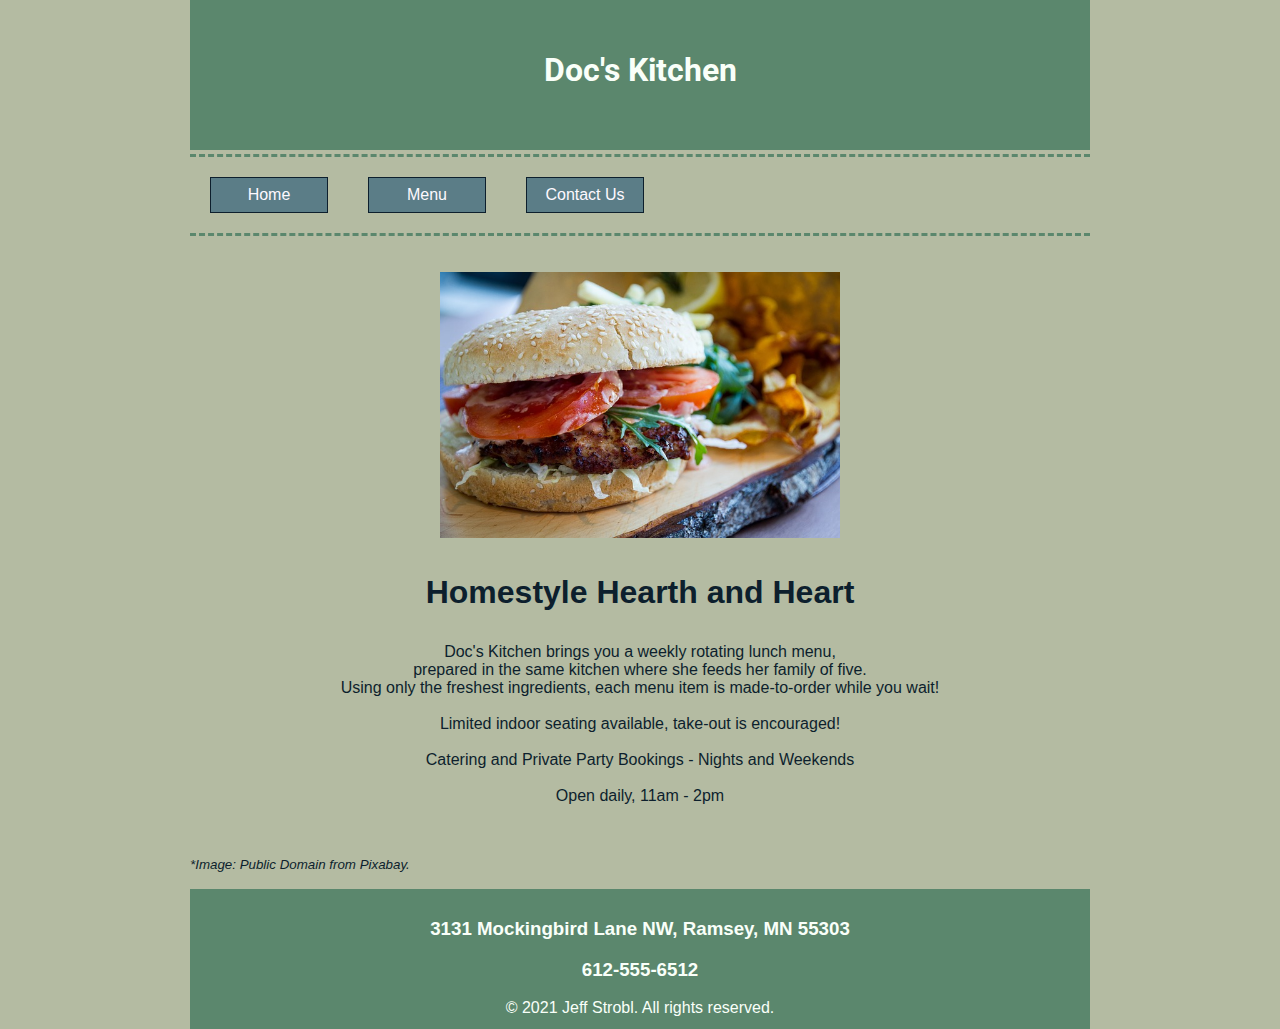
<file: index.html>
<!DOCTYPE html> 
<!--
    Name: Jeff Strobl 
    Date Created: 03.15.21 
    Most recent revision: 03.21.21
-->
<html lang="en"> 
    <head>
        <meta charset="uft-8">
        <meta name="viewport" content="width=device-width, initial-scale=1, shrink-to-fit=no">
    
        <title>Doc's Kitchen</title>
            <!-- Bootstrap CDN copied from https://getbootstrap.com/docs/4.1/getting-started/introduction/ 
            <link rel="stylesheet" href="https://stackpath.bootstrapcdn.com/bootstrap/4.1.3/css/bootstrap.min.css" integrity="sha384-MCw98/SFnGE8fJT3GXwEOngsV7Zt27NXFoaoApmYm81iuXoPkFOJwJ8ERdknLPMO" crossorigin="anonymous">
    -->
            <link href="https://fonts.googleapis.com/css?family=Roboto&display=swap" rel="stylesheet">
            <link href="styles/restaurantStyles.css" rel="stylesheet" type="text/css" />
            <style>
                #table2 {

                }
                .head2 {
                    text-align: left;
                }

            </style>	
    </head>
    <body>
        <header>
            <h1>Doc's Kitchen</h1>
        </header>

        <nav>
            <a href="index.html">Home</a>
            <a href="menu.html">Menu</a>
            <a href="contact.html">Contact Us</a>
            <div class="clear-float"></div>
        </nav>
        
        <br />
        <br />
        <article id="photoDescription">  
            <div style="text-align: center"><img src="images/kitchen-640.jpg" alt="Picture of Hamburger"style width= "400px"; />
            <h1>
                    <p>Homestyle Hearth and Heart</p> 
                </h1>
                    <p>Doc's Kitchen brings you a weekly rotating lunch menu, <br />
                    prepared in the same kitchen where she feeds her family of five.<br />
                    Using only the freshest ingredients, each menu item is made-to-order while you wait!<br />
                    <br />
                    Limited indoor seating available, take-out is encouraged!<br />
                    <br />
                    Catering and Private Party Bookings - Nights and Weekends
                    <br />
                    <br />
                    Open daily, 11am - 2pm</p>
                    <br />
                </div>
                <p><small><em>*Image: Public Domain from Pixabay.</em></small></p>
                
        </article>  

    <footer>
        <h3>
        <p>3131 Mockingbird Lane NW, Ramsey, MN 55303</p>
        <p>612-555-6512</p>
        </h3>
        <p>&copy; 2021 Jeff Strobl. All rights reserved.</p>
    </footer>
         <!-- CDN links copied from https://getbootstrap.com/docs/4.1/getting-started/introduction/ -->
         <script src="https://code.jquery.com/jquery-3.3.1.slim.min.js" integrity="sha384-q8i/X+965DzO0rT7abK41JStQIAqVgRVzpbzo5smXKp4YfRvH+8abtTE1Pi6jizo" crossorigin="anonymous"></script>
         <script src="https://cdnjs.cloudflare.com/ajax/libs/popper.js/1.14.3/umd/popper.min.js" integrity="sha384-ZMP7rVo3mIykV+2+9J3UJ46jBk0WLaUAdn689aCwoqbBJiSnjAK/l8WvCWPIPm49" crossorigin="anonymous"></script>
         <script src="https://stackpath.bootstrapcdn.com/bootstrap/4.1.3/js/bootstrap.min.js" integrity="sha384-ChfqqxuZUCnJSK3+MXmPNIyE6ZbWh2IMqE241rYiqJxyMiZ6OW/JmZQ5stwEULTy" crossorigin="anonymous"></script>
    </body> 
</html
</file>
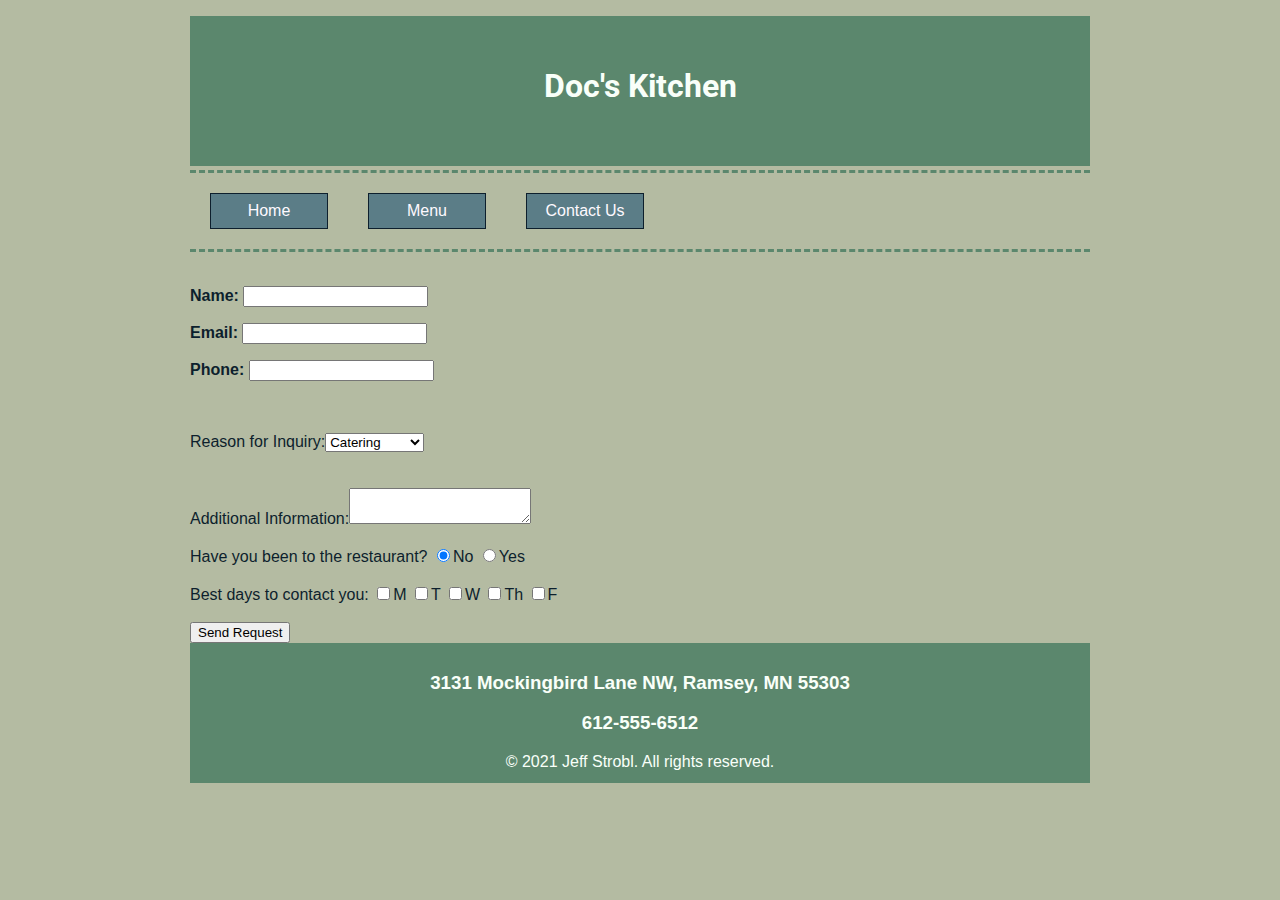
<file: contact.html>
<!DOCTYPE html> 
<!--
    Name: Jeff Strobl 
    Date Created: 03.15.21 
    Most recent revision: 03.21.21
-->
<html lang="en"> 
    <head>
        <p id="home"></p> 
        <title>Doc's Kitchen - Contact</title>
        <link href="https://fonts.googleapis.com/css?family=Roboto&display=swap" rel="stylesheet">
        <link href="styles/restaurantStyles.css" rel="stylesheet" type="text/css" />
        <style>
         .bold_text {
            font-weight: bold;
        }
        </style>	
    </head> 
    
    <body>
        <header>
            <h1>Doc's Kitchen</h1>
        </header>

        <nav>
            <a href="index.html">Home</a>
            <a href="menu.html">Menu</a>
            <a href="contact.html">Contact Us</a>
            <div class="clear-float"></div>
        </nav>
         
        <br />
            <form action="fakePage.html" method="POST">

            <p class="bold_text ">Name: <input type="text" name="name:"/></p>
            <p class="bold_text ">Email: <input type="text" name="email:"/></p>
            <p class="bold_text ">Phone: <input type="text" name="phone:"/></p>

            <br />
            <br />
            Reason for Inquiry:<select name="Reason for Inquiry:">
                <option value="catering">Catering</option>
                <option value="private-party">Private Party</option>
                <option value="feedback">Feedback</option>
                <option value="other">Other</option>
            </select>
            <br />
            <br />
            <br />
            Additional Information:<textarea name="additional-information"></textarea>
            <br />
            <br />
            Have you been to the restaurant?
            <input type="radio" name="answer" value="No" checked />No
            <input type="radio" name="answer" value="Yes" />Yes
            <br />
            <br />
            Best days to contact you:
            <input type="checkbox" name="myChoices" value="monday" />M
            <input type="checkbox" name="myChoices" value="tuesday" />T
            <input type="checkbox" name="myChoices" value="wednesday" />W
            <input type="checkbox" name="myChoices" value="thursday" />Th
            <input type="checkbox" name="myChoices" value="friday" />F
            <br />
            <br />
            <input type="submit" name="submit" value="Send Request"/>
            <br />
        </form>

    <footer>
        <h3>
        <p>3131 Mockingbird Lane NW, Ramsey, MN 55303</p>
        <p>612-555-6512</p>
        </h3>
        <p>&copy; 2021 Jeff Strobl. All rights reserved.</p>
    </footer>
    </body> 
</html
</file>
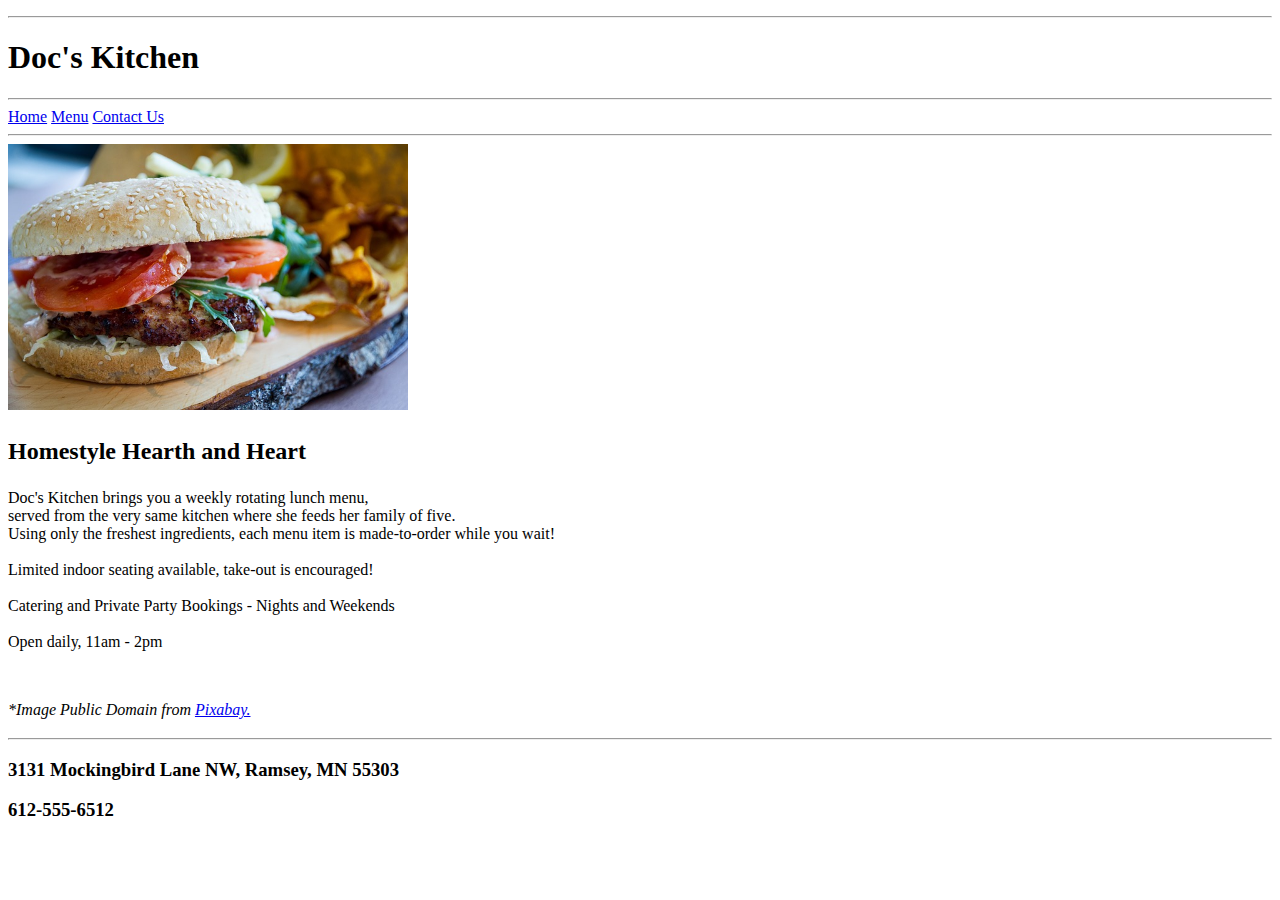
<file: index_backup.html>
<!DOCTYPE html> 
<!--
    Name: Jeff Strobl 
    Date Created: 03.15.21 
    Most recent revision: 03.1.21
-->
<html lang="en"> 
    <head>
        <p id="home"></p> 
        <title>Doc's Kitchen</title>
        <hr />	
    </head> 
    
    <body>
        <header>
            <h1>Doc's Kitchen</h1>
        </header>

        <hr />
        <!-- Nav Links, code pulled from we3 -->
        <div class="topnav">
            <a href="index.html">Home</a>
            <a href="menu.html">Menu</a>
            <a href="contact.html">Contact Us</a>
        </div>
        <hr />


        
        <article id="photoDescription">  
            <img src="images/kitchen-640.jpg" alt="Picture of Hamburger"style width= "400px"; />
                <h2>
                    <p>Homestyle Hearth and Heart</p> 
                </h2>
                    <p>Doc's Kitchen brings you a weekly rotating lunch menu, <br />
                    served from the very same kitchen where she feeds her family of five.<br />
                    Using only the freshest ingredients, each menu item is made-to-order while you wait!<br />
                    <br />
                    Limited indoor seating available, take-out is encouraged!<br />
                    <br />
                    Catering and Private Party Bookings - Nights and Weekends
                    <br />
                    <br />
                    Open daily, 11am - 2pm</p>
                    <br />
                <p><em>*Image Public Domain from <a href="https://pixabay.com/">Pixabay.</a></em></p>
                
        </article>  

    <footer>
        <h3>
        <hr />
        <p>3131 Mockingbird Lane NW, Ramsey, MN 55303</p>
        <p>612-555-6512</p>
        </h3>
    </footer>
    </body> 
</html
</file>
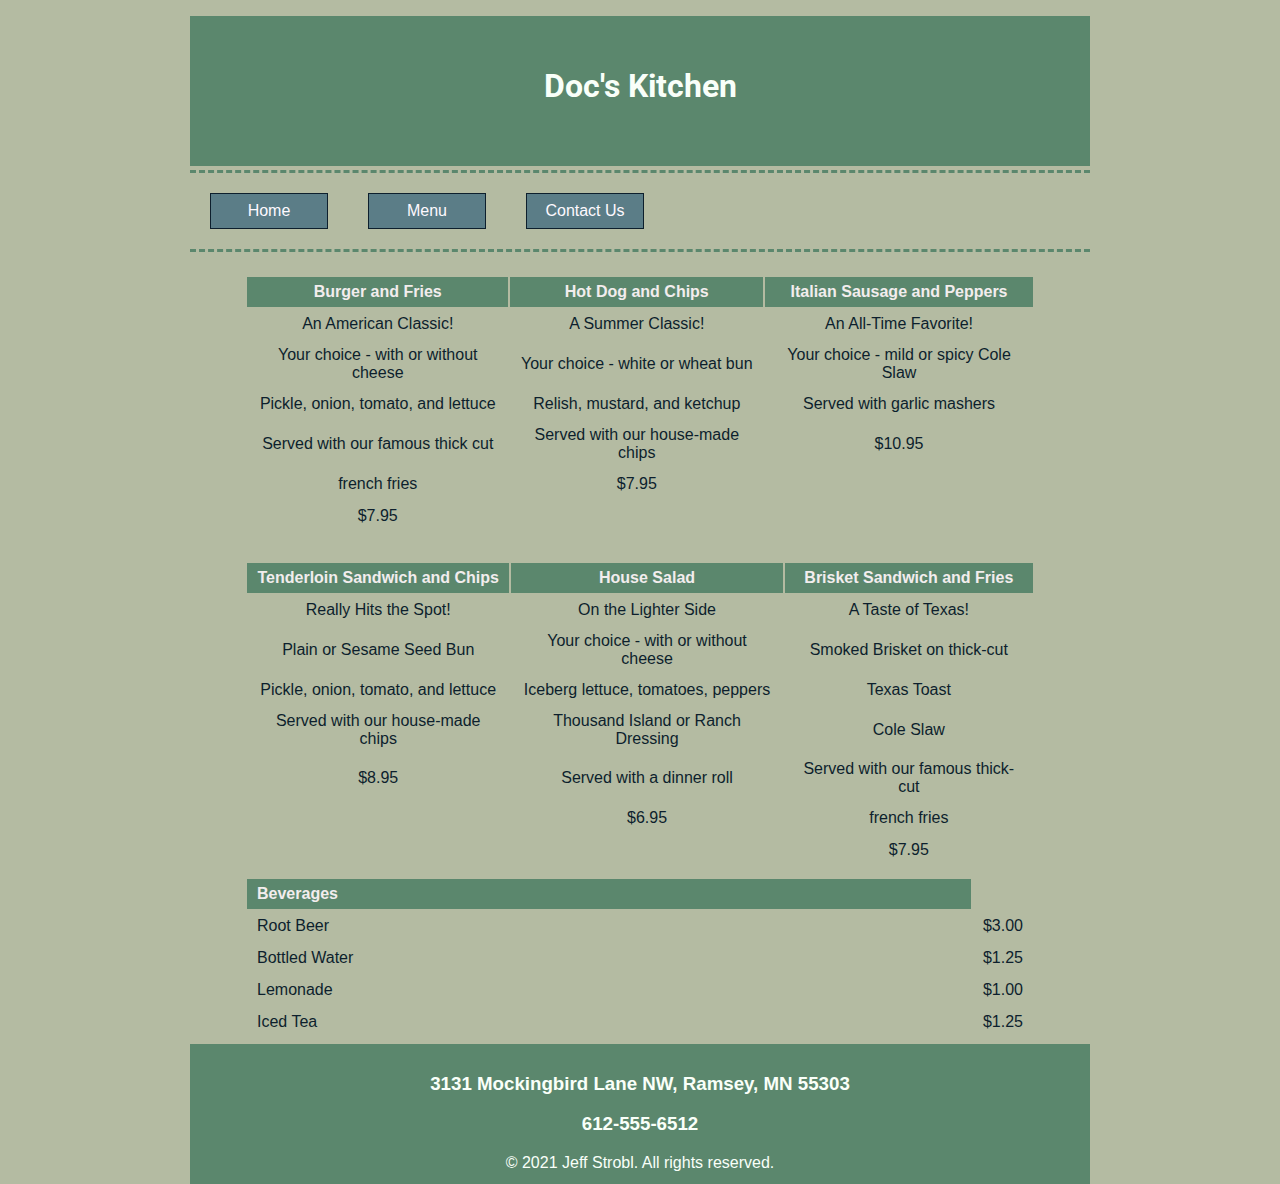
<file: menu.html>
<!DOCTYPE html> 
<!--
    Name: Jeff Strobl 
    Date Created: 03.15.21 
    Most recent revision: 03.22.21
-->
<html lang="en"> 
    <head>
        <p id="home"></p> 
        <title>Doc's Kitchen - Menu</title>
        <link href="https://fonts.googleapis.com/css?family=Roboto&display=swap" rel="stylesheet">
        <link href="styles/restaurantStyles.css" rel="stylesheet" type="text/css" />
        <style>
            table, th, td {
                border: none;
                padding: 5px 10px;
            }
            table{
                width: 90%;
                margin: auto;
            }
            tr {
                height: 30px;
                text-align: center;
            }
            th {
                background-color: #5b876d;
                color: #f2eded;
                text-align: center;
                font-weight: bold;
            }
            #beverages th, #beverages td{
                text-align: left;
            }
            #beverages th{
                width: 100%;
            }
            </style>
    </head> 
    
    <body>
        <header>
            <h1>Doc's Kitchen</h1>
        </header>
            
        <nav>
            <a href="index.html">Home</a>
            <a href="menu.html">Menu</a>
            <a href="contact.html">Contact Us</a>
            <div class="clear-float"></div>
        </nav>


        <br />
        <table>
            
            <tr>
                <th>Burger and Fries</th>
                <th>Hot Dog and Chips</th>
                <th>Italian Sausage and Peppers</th></font-size:>
            </tr>
            <tr>
                <td>An American Classic!</td>
                <td>A Summer Classic!</td>
                <td>An All-Time Favorite!</td>
            </tr>
            <tr>
                <td>Your choice - with or without cheese</td>
                <td>Your choice - white or wheat bun</td>
                <td>Your choice - mild or spicy Cole Slaw</td>
            </tr>
            <tr>
                <td>Pickle, onion, tomato, and lettuce</td>
                <td>Relish, mustard, and ketchup</td>
                <td>Served with garlic mashers</td>
            </tr>
            <tr>
                <td>Served with our famous thick cut</td>
                <td>Served with our house-made chips</td>
                <td>$10.95</td>
            </tr>
            <tr>
                <td>french fries</td>
                <td>$7.95</td>
                <td></td>
            </tr>
            <tr>
                <td>$7.95</td>
                <td></td>
                <td></td>
            </tr>
        </table>
        <br />
        <table>
            <tr>
                <th>Tenderloin Sandwich and Chips</th>
                <th>House Salad</th>
                <th>Brisket Sandwich and Fries</th>
            </tr>
            <tr>
                <td>Really Hits the Spot!</td>
                <td>On the Lighter Side</td>
                <td>A Taste of Texas!</td>
            </tr>
            <tr>
                <td>Plain or Sesame Seed Bun</td>
                <td>Your choice - with or without cheese</td>
                <td>Smoked Brisket on thick-cut</td>
            </tr>
            <tr>
                <td>Pickle, onion, tomato, and lettuce</td>
                <td>Iceberg lettuce, tomatoes, peppers</td>
                <td>Texas Toast</td>
            </tr>
            <tr>
                <td>Served with our house-made chips</td>
                <td>Thousand Island or Ranch Dressing</td>
                <td>Cole Slaw</td>
            </tr>
            <tr>
                <td>$8.95</td>
                <td>Served with a dinner roll</td>
                <td>Served with our famous thick-cut</td>
            </tr>
            <tr>
                <td></td>
                <td>$6.95</td>
                <td>french fries</td>
            </tr>
            <tr>
                <td></td>
                <td></td>
                <td>$7.95</td>
            </tr>
        </table>
        
        <table id="beverages">
            <tr>
                <th>Beverages</th>
            </tr>
            <tr>
                <td>Root Beer</td>
                <td>$3.00</td>
            </tr>
            <tr>
                <td>Bottled Water</td>
                <td>$1.25</td>
            </tr>
            <tr>
                <td>Lemonade</td>
                <td>$1.00</td>
            </tr>
            <tr>
                <td>Iced Tea</td>
                <td>$1.25</td>
            </tr>
        </table>

    <footer>
        <h3>
        <p>3131 Mockingbird Lane NW, Ramsey, MN 55303</p>
        <p>612-555-6512</p>
        </h3>
        <p>&copy; 2021 Jeff Strobl. All rights reserved.</p>
    </footer>
    </body> 
</html
</file>
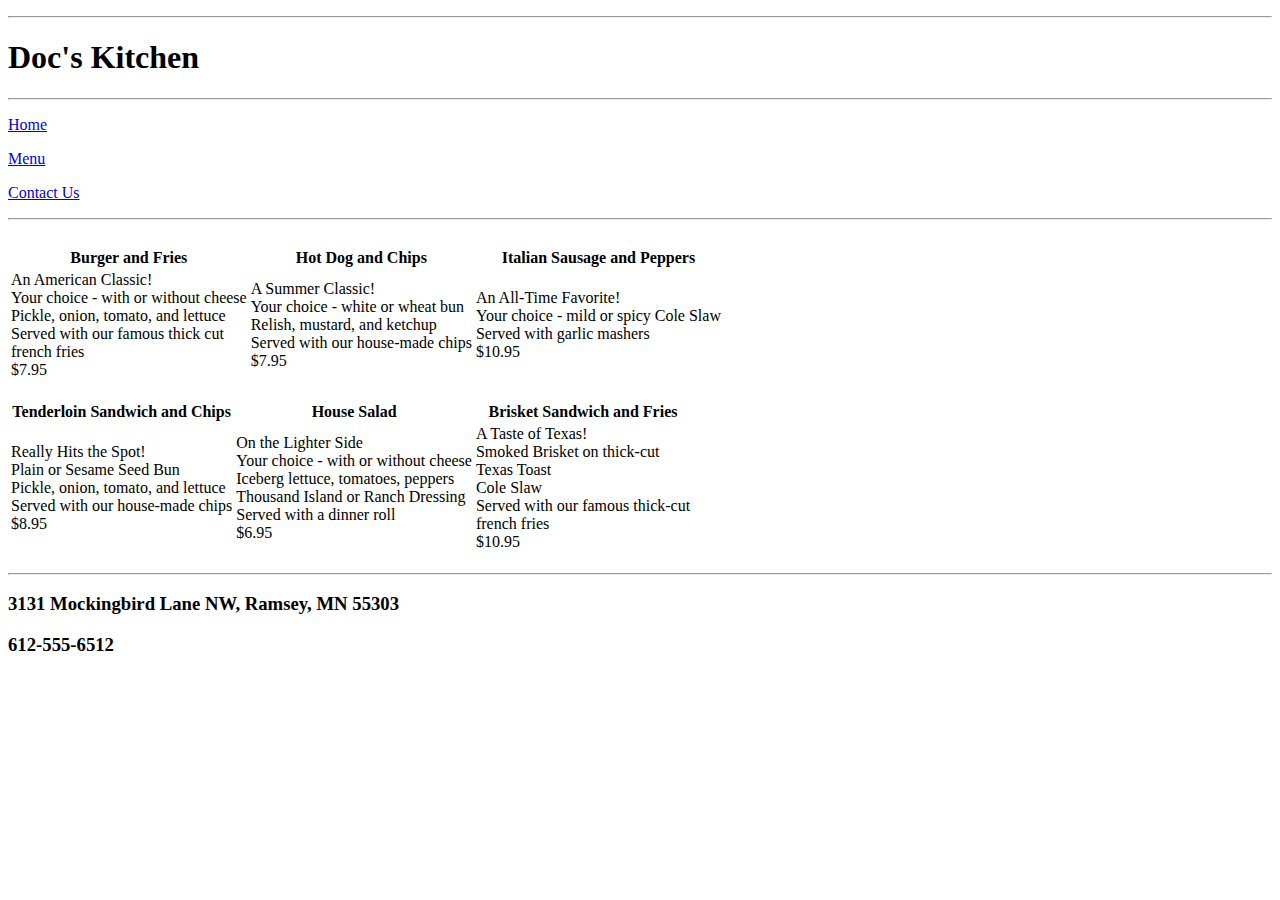
<file: menuREV.html>
<!DOCTYPE html> 
<!--
    Name: Jeff Strobl 
    Date Created: 03.15.21 
    Most recent revision: 03.15.21
-->
<html lang="en"> 
    <head>
        <p id="home"></p> 
        <title>Doc's Kitchen</title>
        <hr />	
    </head> 
    
    <body>
        <header>
            <h1>Doc's Kitchen</h1>
        </header>

        <hr />
        <!-- Nav Links -->
        <nav>
        <p><a href="index.html">Home</a></p>
        <p><a href="menu.html">Menu</a></p> 
        <p><a href="contact.html">Contact Us</a></p>
        <hr />
        </nav>
        <br />
        <table>
            
            <tr>
                <th>Burger and Fries</th>
                <th>Hot Dog and Chips</th>
                <th>Italian Sausage and Peppers</th>
            </tr>
            <tr>
                <td>An American Classic!<br />Your choice - with or without cheese<br />Pickle, onion, tomato, and lettuce<br />Served with our famous thick cut<br />french fries<br />$7.95</td>
                <td>A Summer Classic!<br />Your choice - white or wheat bun<br />Relish, mustard, and ketchup<br />Served with our house-made chips<br />$7.95</td>
                <td>An All-Time Favorite!<br />Your choice - mild or spicy Cole Slaw<br />Served with garlic mashers<br />$10.95</td>
            </tr>
        </table>
        <br />
        <table>
            <tr>
                <th>Tenderloin Sandwich and Chips</th>
                <th>House Salad</th>
                <th>Brisket Sandwich and Fries</th>
            </tr>
            <tr>
                <td>Really Hits the Spot!<br />Plain or Sesame Seed Bun<br />Pickle, onion, tomato, and lettuce<br />Served with our house-made chips<br />$8.95</td>
                <td>On the Lighter Side<br />Your choice - with or without cheese<br />Iceberg lettuce, tomatoes, peppers<br />Thousand Island or Ranch Dressing<br />Served with a dinner roll<br />$6.95</td>
                <td>A Taste of Texas!<br />Smoked Brisket on thick-cut<br />Texas Toast<br />Cole Slaw<br />Served with our famous thick-cut<br />french fries<br />$10.95</td>
            </tr>
        </table>

    <footer>
        <h3>
        <hr />
        <p>3131 Mockingbird Lane NW, Ramsey, MN 55303</p>
        <p>612-555-6512</p>
        </h3>
    </footer>
    </body> 
</html
</file>
<file: styles/restaurantStyles.css>
/*
    Creator: Jeff Strobl
    Date Created: 03/21/21 
    Most recent revision: 03/21/21
*/
    body {
        background-color: #b4bba2;
        font-family: arial, helvetica, sans-serif;
        color: #0d1f2d;
        max-width: 900px;
        margin: 0 auto;
    }
    header{
        background-color: #5b876d;
        color: #f9fff9;
        height: 100px;
        text-align: center;
        padding: 30px 10px 20px 10px;
        font-family: "Roboto", sans-serif;
    }
   footer{
        background-color: #5b876d;
        color: #f9fff9;
        height: 100px;
        text-align: center;
        padding: 10px 10px 30px 10px;
    }
    h1 {
        font-size: 2em;
    }
    nav {
        border-top: 3px dashed #5b876d;
        border-bottom: 3px dashed #5b876d;
        margin-top: 4px;
    }
    .clear-float {
        clear:both;
    }
/*    article img {
        float:left;
     }
     .right-content {
         float: left;
     }
*/
     article {
         margin-bottom: 16px;
     }
     a {
        background-color: #5b7d87;
        color: #fef9ff;
        padding: 8px;
        border: thin solid #0d1f2d;
        text-decoration: none;
        text-align: center;
        display: block;
        margin: 20px;
        width: 100px;
        float: left;
    }
    nav a:visited {
        background-color: #5b876d;
        color: #b0bfff;
    }
    nav a:hover{
        background-color: #5b876d;
        color: #f9fff9;
        font-weight: bold;
    }
    nav a:active{
        background-color: #5b876d;
        font-weight: bold;
    }
</file>
